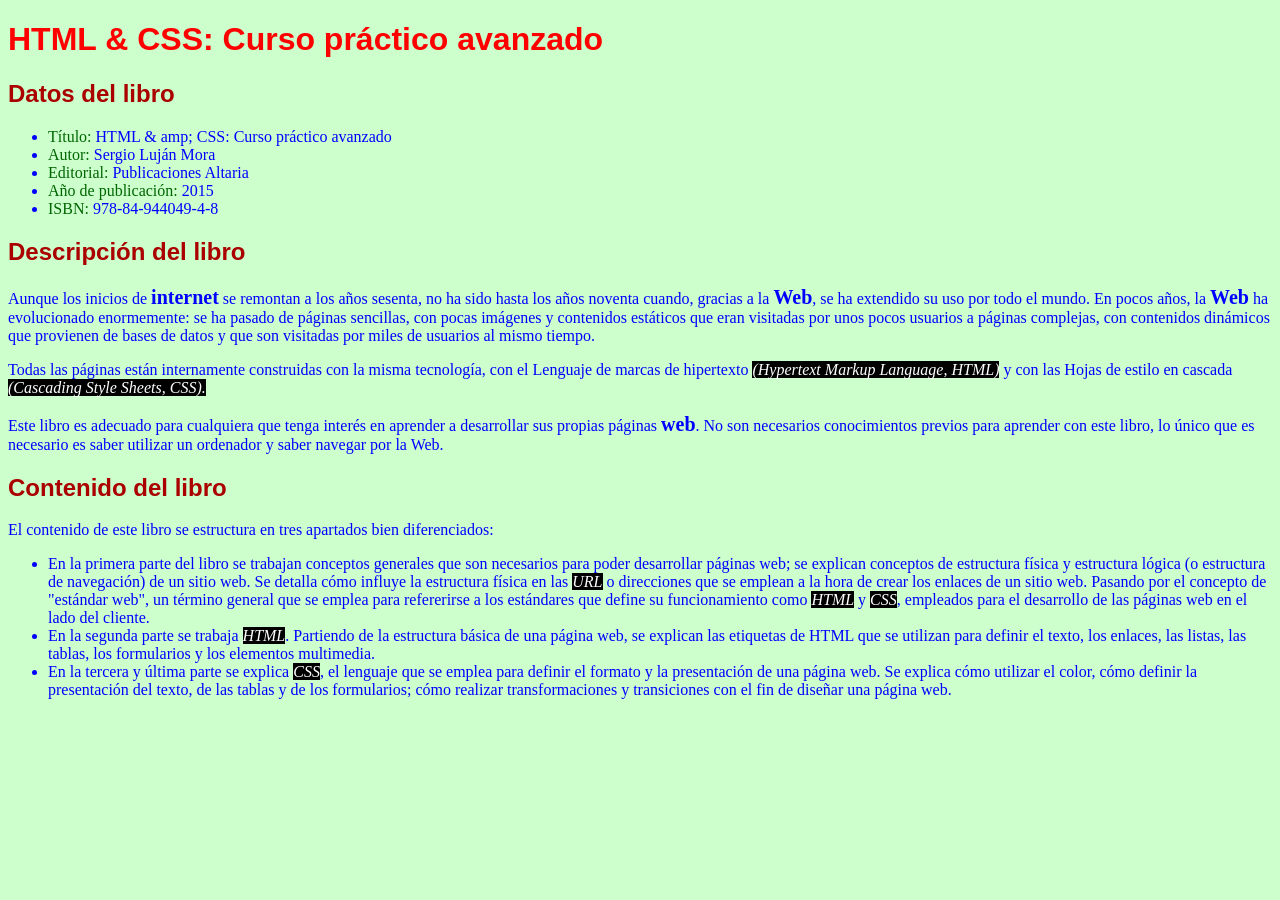
<file: ejercicio 1/index.html>
<!DOCTYPE html>
<html lang="en">
<head>
    <meta charset="UTF-8">
    <meta name="viewport" content="width=device-width, initial-scale=1.0">
    <title>Document</title>
    <link rel="stylesheet" href="style.css">

   <h1>HTML &amp; CSS: Curso práctico avanzado</h1>


<h2>Datos del libro</h2>


<ul>

<li> <span>Título:</span> HTML & amp; CSS: Curso práctico avanzado</li>
<li> <span>Autor:</span> Sergio Luján Mora</li>
<li><span>Editorial:</span> Publicaciones Altaria</li>
<li><span>Año de publicación:</span> 2015</li>
<li><span>ISBN:</span> 978-84-944049-4-8</li>
</ul>




<h2>Descripción del libro</h2>


<p>
Aunque los inicios de <span class="sub">internet</span> se remontan a los años sesenta, no ha sido hasta los años noventa cuando, gracias a la  <span class="sub">Web</span>, se ha extendido su uso por todo el mundo. En pocos años, la <span class="sub">Web</span> ha evolucionado enormemente: se ha pasado de páginas sencillas, con pocas imágenes y contenidos estáticos que eran visitadas por unos pocos usuarios a páginas complejas, con contenidos dinámicos que provienen de bases de datos y que son visitadas por miles de usuarios al mismo tiempo.
</p>


<p>
Todas las páginas están internamente construidas con la misma tecnología, con el Lenguaje de marcas de hipertexto <span class="negrilla">(Hypertext Markup Language, HTML)</span> y con las Hojas de estilo en cascada <span class="negrilla">(Cascading Style Sheets, CSS).</span>
</p>


<p>
Este libro es adecuado para cualquiera que tenga interés en aprender a desarrollar sus propias páginas <span class="sub">web</span>. No son necesarios conocimientos previos para aprender con este libro, lo único que es necesario es saber utilizar un ordenador y saber navegar por la Web.
</p>




<h2>Contenido del libro</h2>


<p>
El contenido de este libro se estructura en tres apartados bien diferenciados:
</p>


<ul>
<li>En la primera parte del libro se trabajan conceptos generales que son necesarios para poder desarrollar páginas web; se explican conceptos de estructura física y estructura lógica (o estructura de navegación) de un sitio web. Se detalla cómo influye la estructura física en las <span class="negrilla">URL</span> o direcciones que se emplean a la hora de crear los enlaces de un sitio web. Pasando por el concepto de "estándar web", un término general que se emplea para refererirse a los estándares que define su funcionamiento como <span class="negrilla">HTML</span> y <span class="negrilla">CSS</span>, empleados para el desarrollo de las páginas web en el lado del cliente.</li>


<li>En la segunda parte se trabaja <span class="negrilla">HTML</span>. Partiendo de la estructura básica de una página web, se explican las etiquetas de HTML que se utilizan para definir el texto, los enlaces, las listas, las tablas, los formularios y los elementos multimedia.</li>


<li>En la tercera y última parte se explica <span class="negrilla">CSS</span>, el lenguaje que se emplea para definir el formato y la presentación de una página web. Se explica cómo utilizar el color, cómo definir la presentación del texto, de las tablas y de los formularios; cómo realizar transformaciones y transiciones con el fin de diseñar una página web.</li>
</ul>


    
</head>
</body>
</html>
</file>
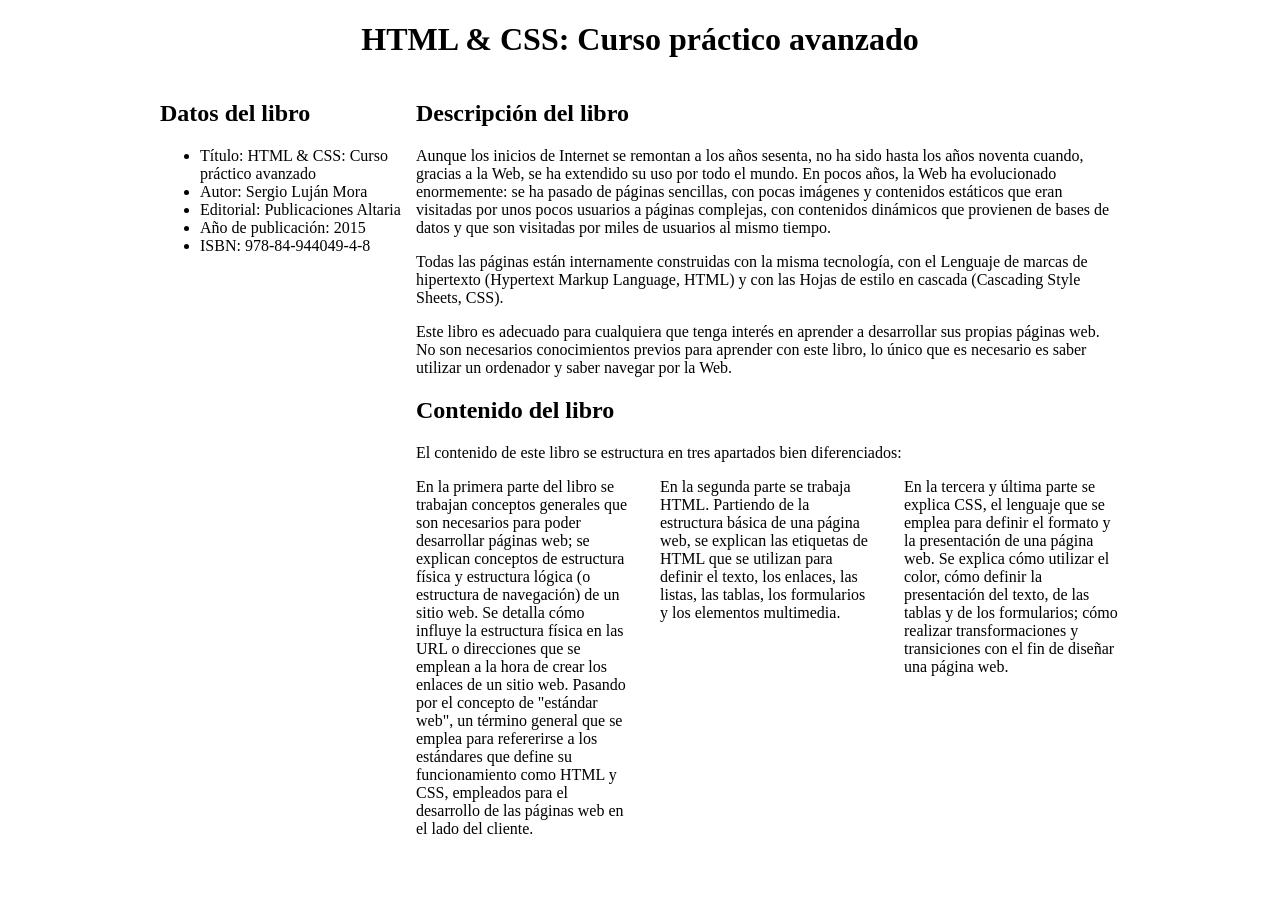
<file: ejercicio 10/index.html>
<!DOCTYPE html>
<html>
<head>
<meta charset="utf-8" />
<title>HTML &amp; CSS: Curso práctico avanzado</title>
<link rel="stylesheet" href="styles.css">
</head>
<body>

<div id="contenedor">
    <h1>HTML &amp; CSS: Curso práctico avanzado</h1>
    
    <!-- Columna izquierda (16em) -->
    <div id="columna-izquierda">
        <h2>Datos del libro</h2>
        <ul>
            <li>Título: HTML &amp; CSS: Curso práctico avanzado</li>
            <li>Autor: Sergio Luján Mora</li>
            <li>Editorial: Publicaciones Altaria</li>
            <li>Año de publicación: 2015</li>
            <li>ISBN: 978-84-944049-4-8</li>
        </ul>
    </div>
    
    <!-- Columna derecha (44em) -->
    <div id="columna-derecha">
        <h2>Descripción del libro</h2>
        <p>
        Aunque los inicios de Internet se remontan a los años sesenta, no ha sido hasta los años noventa cuando, gracias a la Web, se ha extendido su uso por todo el mundo. En pocos años, la Web ha evolucionado enormemente: se ha pasado de páginas sencillas, con pocas imágenes y contenidos estáticos que eran visitadas por unos pocos usuarios a páginas complejas, con contenidos dinámicos que provienen de bases de datos y que son visitadas por miles de usuarios al mismo tiempo.
        </p>
        <p>
        Todas las páginas están internamente construidas con la misma tecnología, con el Lenguaje de marcas de hipertexto (Hypertext Markup Language, HTML) y con las Hojas de estilo en cascada (Cascading Style Sheets, CSS).
        </p>
        <p>
        Este libro es adecuado para cualquiera que tenga interés en aprender a desarrollar sus propias páginas web. No son necesarios conocimientos previos para aprender con este libro, lo único que es necesario es saber utilizar un ordenador y saber navegar por la Web.
        </p>

        <h2>Contenido del libro</h2>
        <p>
        El contenido de este libro se estructura en tres apartados bien diferenciados:
        </p>
        <ul id="lista-contenido">
            <li>En la primera parte del libro se trabajan conceptos generales que son necesarios para poder desarrollar páginas web; se explican conceptos de estructura física y estructura lógica (o estructura de navegación) de un sitio web. Se detalla cómo influye la estructura física en las URL o direcciones que se emplean a la hora de crear los enlaces de un sitio web. Pasando por el concepto de "estándar web", un término general que se emplea para refererirse a los estándares que define su funcionamiento como HTML y CSS, empleados para el desarrollo de las páginas web en el lado del cliente.</li>
            <li>En la segunda parte se trabaja HTML. Partiendo de la estructura básica de una página web, se explican las etiquetas de HTML que se utilizan para definir el texto, los enlaces, las listas, las tablas, los formularios y los elementos multimedia.</li>
            <li>En la tercera y última parte se explica CSS, el lenguaje que se emplea para definir el formato y la presentación de una página web. Se explica cómo utilizar el color, cómo definir la presentación del texto, de las tablas y de los formularios; cómo realizar transformaciones y transiciones con el fin de diseñar una página web.</li>
        </ul>
    </div>
    
    <!-- Limpiador de flotados -->
    <div class="limpiar"></div>
</div>

</body>
</html>
</file>
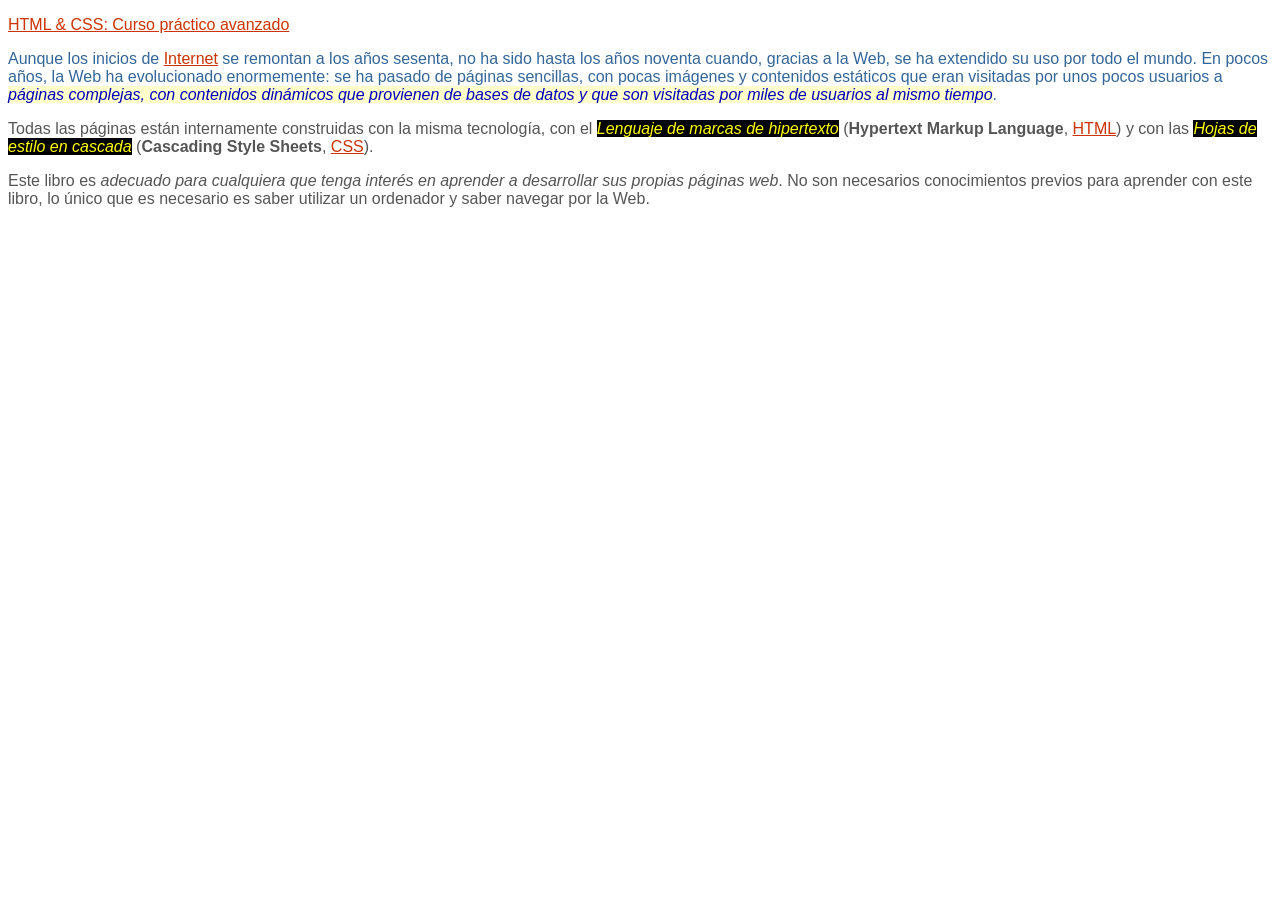
<file: ejercicio 2/index.html>
<!DOCTYPE html>
<html lang="es">
<head>
    <meta charset="UTF-8">
    <meta name="viewport" content="width=device-width, initial-scale=1.0">
    <title>Ejercicio de selectores</title>
    <!-- Enlace a tu archivo CSS externo -->
    <link rel="stylesheet" href="style.css">
</head>
<body>

<div id="primero">
  <p>
    <a href="http://publicacionesaltaria.com/es/tienda/112-html-css-curso-practico.html">HTML &amp; CSS: Curso práctico avanzado</a>
  </p>
  <p>
    Aunque los inicios de <a href="https://es.wikipedia.org/wiki/Internet">Internet</a> se remontan a los años sesenta, no ha sido hasta los años noventa cuando, gracias a la Web, se ha extendido su uso por todo el mundo. En pocos años, la Web ha evolucionado enormemente: se ha pasado de páginas sencillas, con pocas imágenes y contenidos estáticos que eran visitadas por unos pocos usuarios a <em>páginas complejas, con contenidos dinámicos que provienen de bases de datos y que son visitadas por miles de usuarios al mismo tiempo</em>.
  </p>
</div>

<div id="segundo" class="normal">
  <p>
    Todas las páginas están internamente construidas con la misma tecnología, con el <em class="especial">Lenguaje de marcas de hipertexto</em> (<span>Hypertext Markup Language</span>, <a href="https://es.wikipedia.org/wiki/HTML">HTML</a>) y con las <em class="especial">Hojas de estilo en cascada</em> (<span>Cascading Style Sheets</span>, <a href="https://es.wikipedia.org/wiki/CSS">CSS</a>).
  </p>
  <p>
    Este libro es <em>adecuado para cualquiera que tenga interés en aprender a desarrollar sus propias páginas web</em>. No son necesarios conocimientos previos para aprender con este libro, lo único que es necesario es saber utilizar un ordenador y saber navegar por la Web.
  </p>
</div>

</body>
</html>
</file>
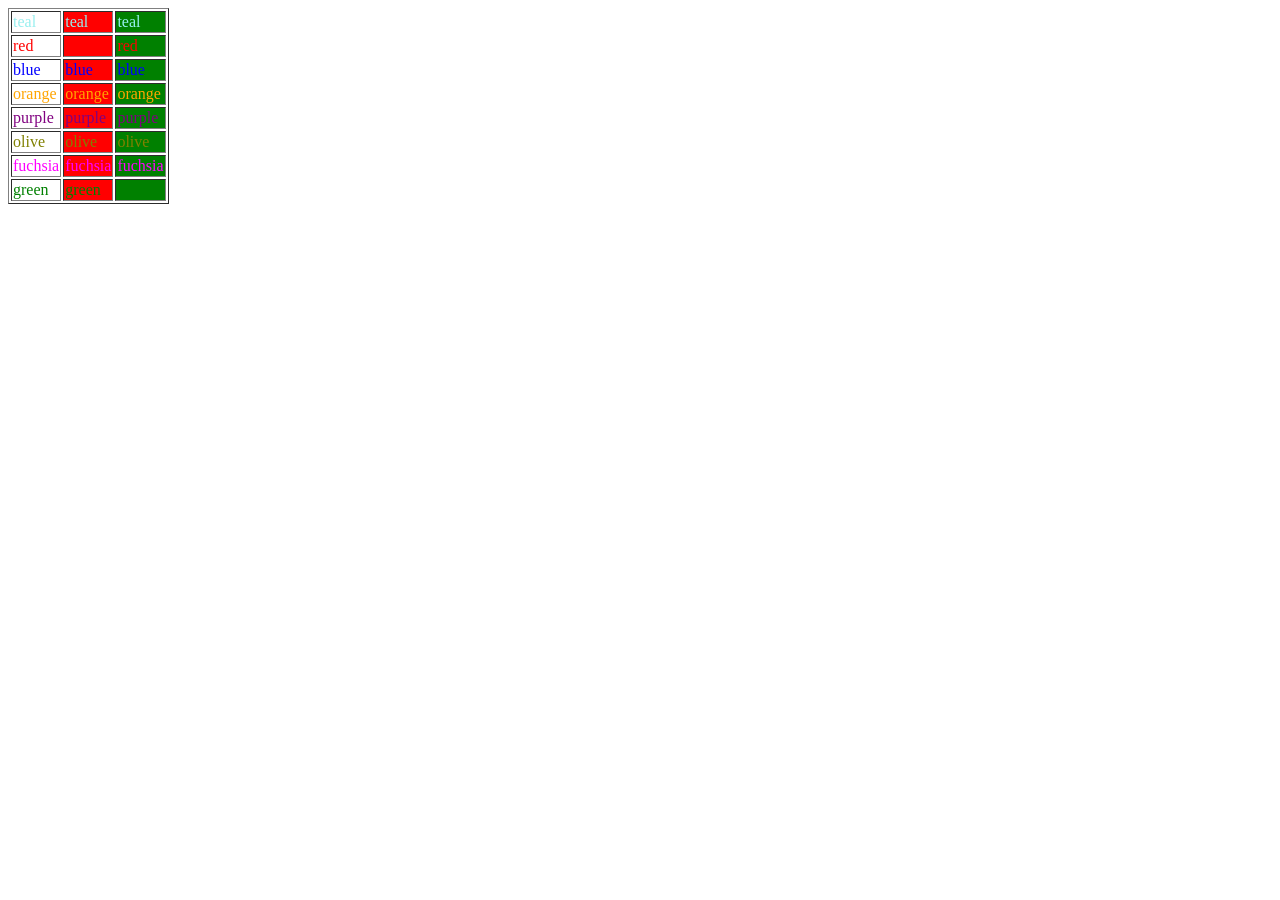
<file: ejercicio 3/index.html>
<!DOCTYPE html>
<html>
<head>
<meta charset="utf-8" />
<title>Ejercicio de selectores</title>
<link rel="stylesheet" href="style.css">
</head>
<body>

    

<table border="1">
<tr><td class="p  e" >teal</td><td class="w  e">teal</td><td class="r e">teal</td></tr>
<tr><td class="p  z">red</td><td class="w  z">red</td><td class="r z">red</td></tr>
<tr><td class="p  x">blue</td><td class="w  x">blue</td><td class="r x">blue</td></tr>
<tr><td class="p  o">orange</td><td class="w  o">orange</td><td class="r o">orange</td></tr>
<tr><td class="p  t">purple</td><td class="w  t">purple</td><td class="r t">purple</td></tr>
<tr><td class="p  l">olive</td><td class="w l">olive</td><td class="r l">olive</td></tr>
<tr><td class="p  f">fuchsia</td><td class="w f">fuchsia</td><td class="r f">fuchsia</td></tr>
<tr><td class="p  v">green</td><td class="w v">green</td><td class="r  v">green</td></tr>
</table>

</head>
</body>
</html>
</file>
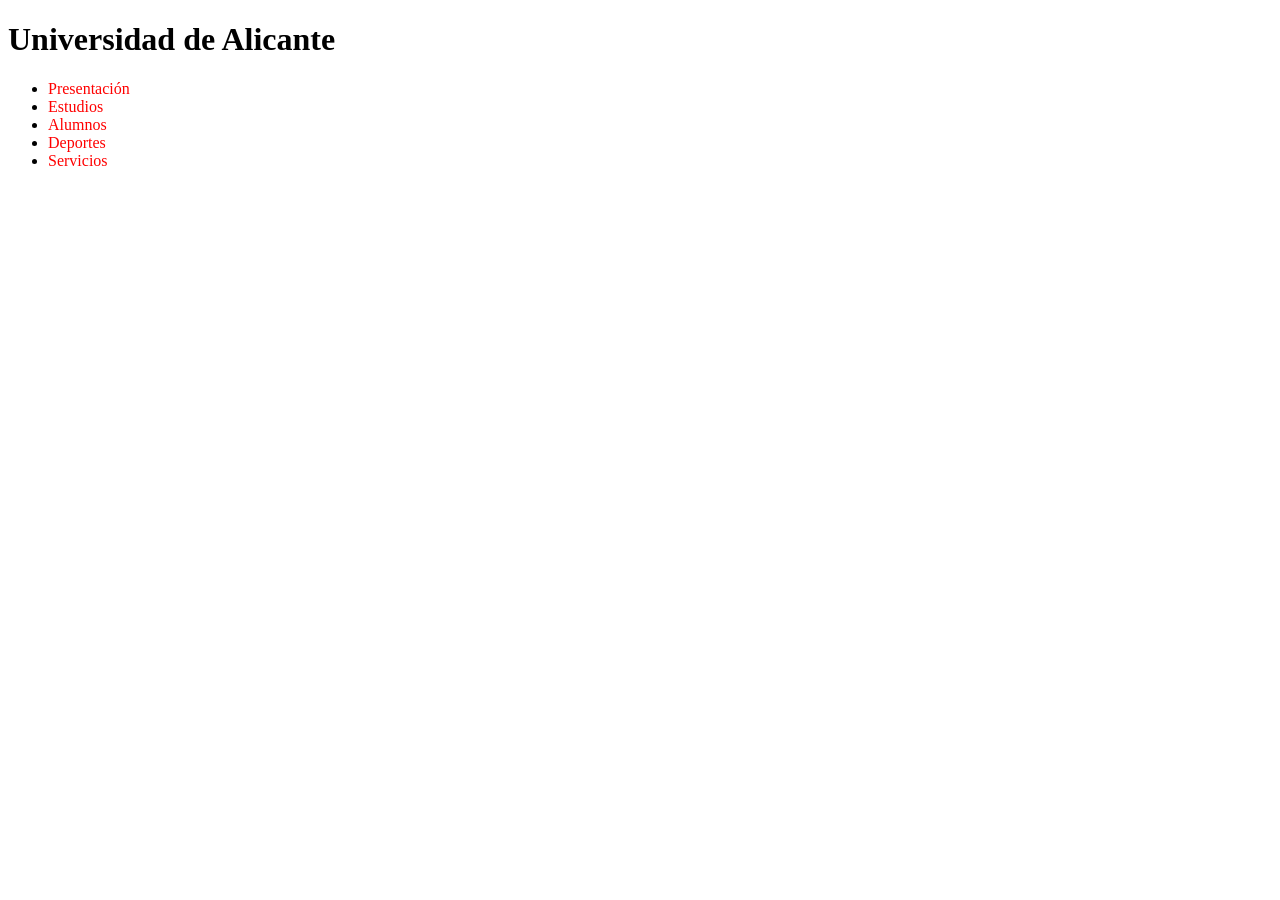
<file: ejercicio 4/index.html>
<!DOCTYPE html>
<html>
<head>
<meta charset="utf-8" />
<title>Ejercicio de selectores</title>
<link rel="stylesheet" href="styles.css">
</head>
<body>
<h1>Universidad de Alicante</h1>


<ul>
<li><a href="presentacion.html">Presentación</a></li>
<li><a href="estudios.html">Estudios</a></li>
<li><a href="alumnos.html">Alumnos</a></li>
<li><a href="deportes.html">Deportes</a></li>
<li><a href="servicios.html">Servicios</a></li>
</ul>
</body>
</html>
</file>
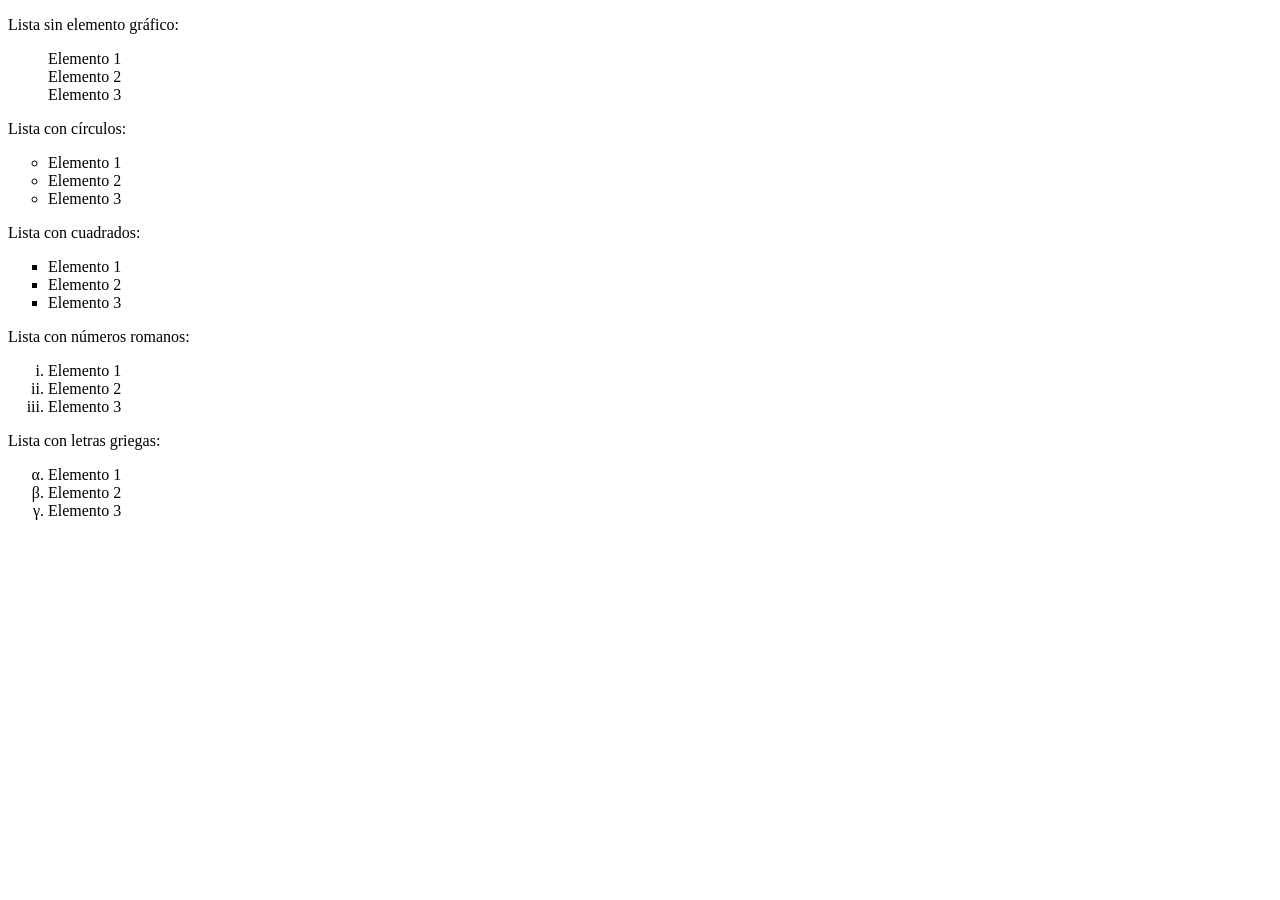
<file: ejercicio 5/index.html>
<!DOCTYPE html>
<html>
<head>
<meta charset="utf-8" />
<title>Ejemplo de listas</title>
<link rel="stylesheet" href="styles.css">
</head>
<body>
<p>Lista sin elemento gráfico:</p>
<ul class="sin-marca">
<li>Elemento 1</li>
<li>Elemento 2</li>
<li>Elemento 3</li>
</ul>

<p>Lista con círculos:</p>
<ul class="circulos">
<li>Elemento 1</li>
<li>Elemento 2</li>
<li>Elemento 3</li>
</ul>

<p>Lista con cuadrados:</p>
<ul class="cuadrados">
<li>Elemento 1</li>
<li>Elemento 2</li>
<li>Elemento 3</li>
</ul>

<p>Lista con números romanos:</p>
<ol class="romanos">
<li>Elemento 1</li>
<li>Elemento 2</li>
<li>Elemento 3</li>
</ol>

<p>Lista con letras griegas:</p>
<ol class="griegas">
<li>Elemento 1</li>
<li>Elemento 2</li>
<li>Elemento 3</li>
</ol>
</body>
</html>
</file>
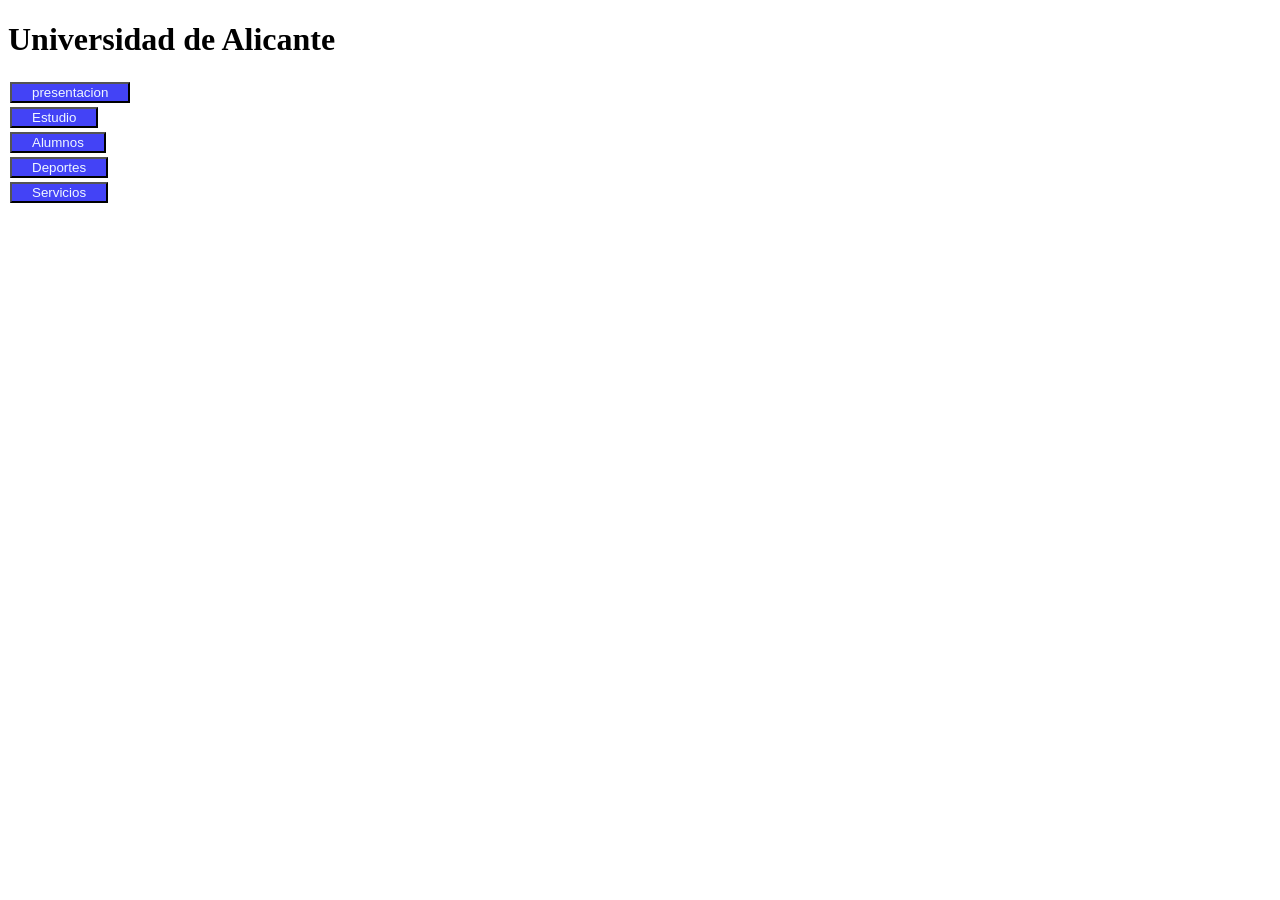
<file: ejercicio 6/index.html>
<!DOCTYPE html>
<html lang="en">
<head>
    <meta charset="UTF-8">
    <meta name="viewport" content="width=device-width, initial-scale=1.0">
    <title>Document</title>
    <link rel="stylesheet" href="style.css">
</head>
<body>
    <h1>Universidad de Alicante</h1>
    <button type="presentacion">presentacion</button> <br>
    <button type="Estudio">Estudio</button> <BR>
    <button type="Alumnos">Alumnos</button><BR>
    <button type="Deportes">Deportes</button><BR>
    <button type="Servicios">Servicios</button>

</body>
</html>
</file>
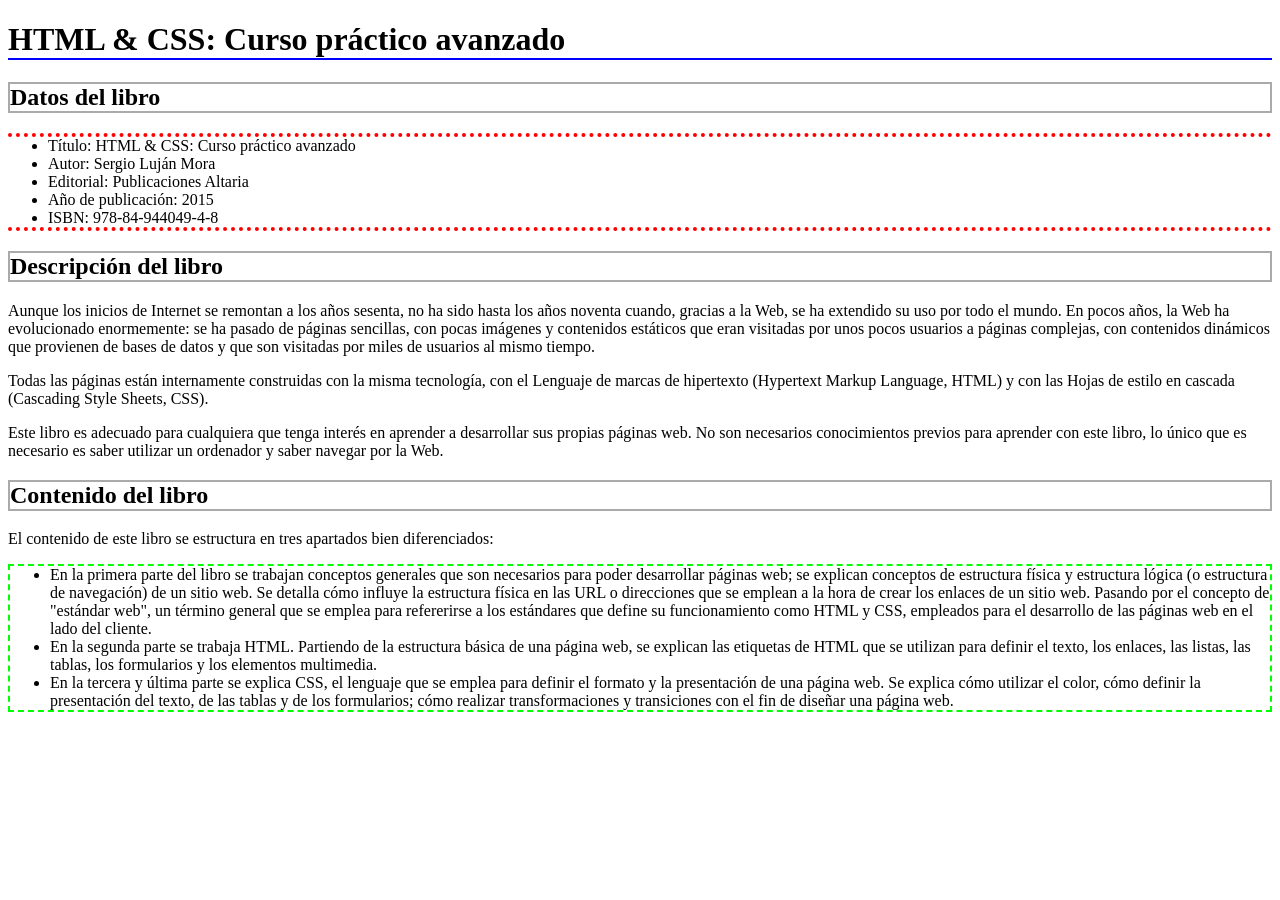
<file: ejercicio 7/index.html>
<!DOCTYPE html>
<html>
<head>
<meta charset="utf-8" />
<title>HTML &amp; CSS: Curso práctico avanzado</title>
<link rel="stylesheet" href="styles.css">
</head>
<body>
<h1>HTML &amp; CSS: Curso práctico avanzado</h1>


<h2>Datos del libro</h2>


<ul class="samuel"> 
<li>Título: HTML &amp; CSS: Curso práctico avanzado</li>
<li>Autor: Sergio Luján Mora</li>
<li>Editorial: Publicaciones Altaria</li>
<li>Año de publicación: 2015</li>
<li>ISBN: 978-84-944049-4-8</li>
</ul>




<h2>Descripción del libro</h2>


<p>
Aunque los inicios de Internet se remontan a los años sesenta, no ha sido hasta los años noventa cuando, gracias a la Web, se ha extendido su uso por todo el mundo. En pocos años, la Web ha evolucionado enormemente: se ha pasado de páginas sencillas, con pocas imágenes y contenidos estáticos que eran visitadas por unos pocos usuarios a páginas complejas, con contenidos dinámicos que provienen de bases de datos y que son visitadas por miles de usuarios al mismo tiempo.
</p>


<p>
Todas las páginas están internamente construidas con la misma tecnología, con el Lenguaje de marcas de hipertexto (Hypertext Markup Language, HTML) y con las Hojas de estilo en cascada (Cascading Style Sheets, CSS).
</p>


<p>
Este libro es adecuado para cualquiera que tenga interés en aprender a desarrollar sus propias páginas web. No son necesarios conocimientos previos para aprender con este libro, lo único que es necesario es saber utilizar un ordenador y saber navegar por la Web.
</p>




<h2>Contenido del libro</h2>


<p>
El contenido de este libro se estructura en tres apartados bien diferenciados:
</p>


<ul class="rivas">
<li>En la primera parte del libro se trabajan conceptos generales que son necesarios para poder desarrollar páginas web; se explican conceptos de estructura física y estructura lógica (o estructura de navegación) de un sitio web. Se detalla cómo influye la estructura física en las URL o direcciones que se emplean a la hora de crear los enlaces de un sitio web. Pasando por el concepto de "estándar web", un término general que se emplea para refererirse a los estándares que define su funcionamiento como HTML y CSS, empleados para el desarrollo de las páginas web en el lado del cliente.</li>

<li>En la segunda parte se trabaja HTML. Partiendo de la estructura básica de una página web, se explican las etiquetas de HTML que se utilizan para definir el texto, los enlaces, las listas, las tablas, los formularios y los elementos multimedia.</li>

<li>En la tercera y última parte se explica CSS, el lenguaje que se emplea para definir el formato y la presentación de una página web. Se explica cómo utilizar el color, cómo definir la presentación del texto, de las tablas y de los formularios; cómo realizar transformaciones y transiciones con el fin de diseñar una página web.</li>
</ul>
</body>
</html>
</file>
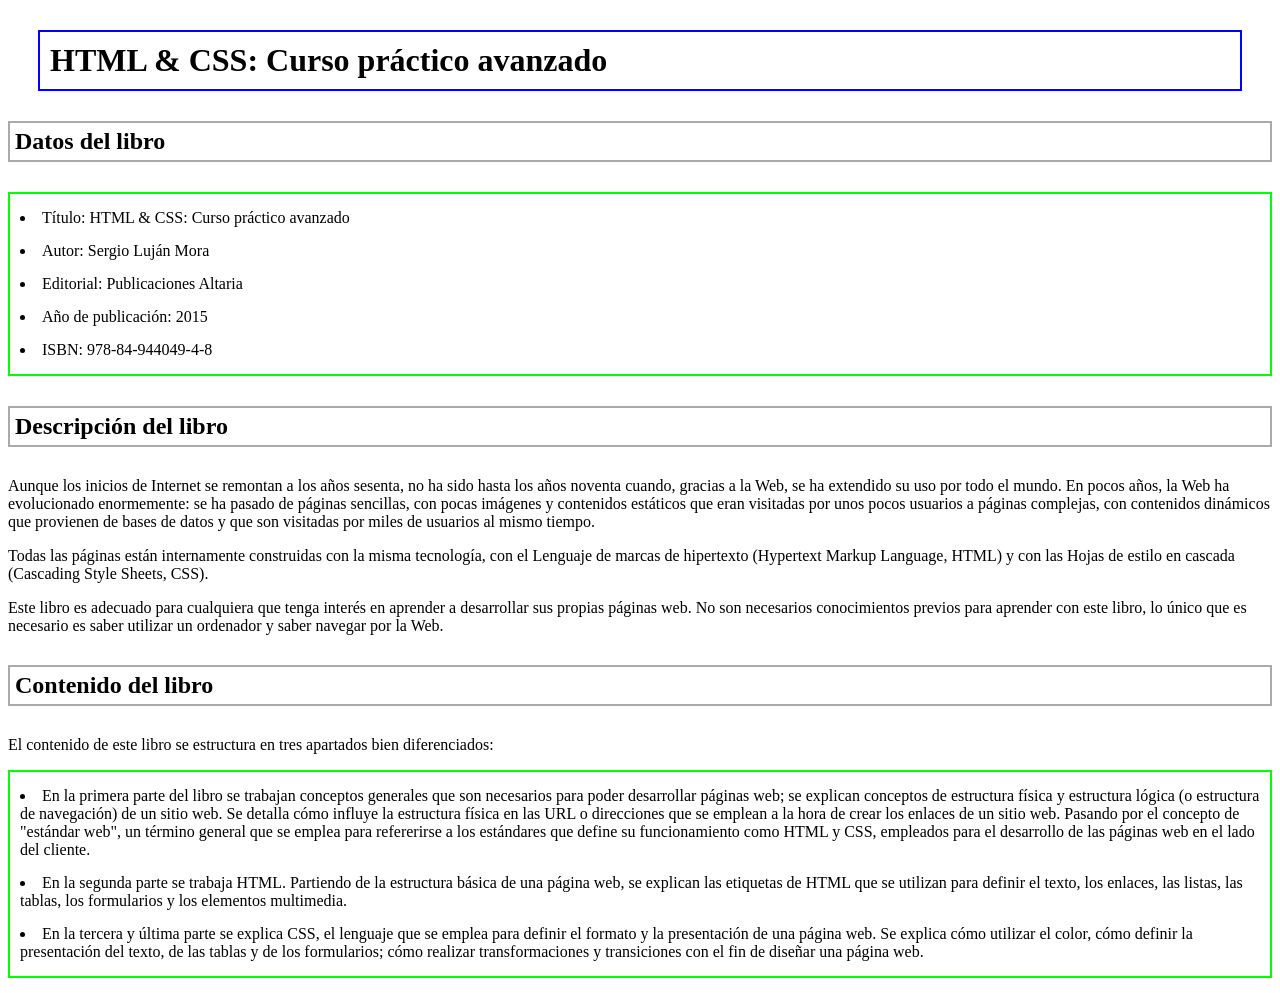
<file: ejercicio 8/index.html>
<!DOCTYPE html>
<html>
<head>
<meta charset="utf-8" />
<title>HTML &amp; CSS: Curso práctico avanzado</title>
<link rel="stylesheet" href="styles.css">
</head>
<body>
<h1>HTML &amp; CSS: Curso práctico avanzado</h1>

<h2>Datos del libro</h2>

<ul>
<li>Título: HTML &amp; CSS: Curso práctico avanzado</li>
<li>Autor: Sergio Luján Mora</li>
<li>Editorial: Publicaciones Altaria</li>
<li>Año de publicación: 2015</li>
<li>ISBN: 978-84-944049-4-8</li>
</ul>

<h2>Descripción del libro</h2>

<p>
Aunque los inicios de Internet se remontan a los años sesenta, no ha sido hasta los años noventa cuando, gracias a la Web, se ha extendido su uso por todo el mundo. En pocos años, la Web ha evolucionado enormemente: se ha pasado de páginas sencillas, con pocas imágenes y contenidos estáticos que eran visitadas por unos pocos usuarios a páginas complejas, con contenidos dinámicos que provienen de bases de datos y que son visitadas por miles de usuarios al mismo tiempo.
</p>

<p>
Todas las páginas están internamente construidas con la misma tecnología, con el Lenguaje de marcas de hipertexto (Hypertext Markup Language, HTML) y con las Hojas de estilo en cascada (Cascading Style Sheets, CSS).
</p>

<p>
Este libro es adecuado para cualquiera que tenga interés en aprender a desarrollar sus propias páginas web. No son necesarios conocimientos previos para aprender con este libro, lo único que es necesario es saber utilizar un ordenador y saber navegar por la Web.
</p>

<h2>Contenido del libro</h2>

<p>
El contenido de este libro se estructura en tres apartados bien diferenciados:
</p>

<ul>
<li>En la primera parte del libro se trabajan conceptos generales que son necesarios para poder desarrollar páginas web; se explican conceptos de estructura física y estructura lógica (o estructura de navegación) de un sitio web. Se detalla cómo influye la estructura física en las URL o direcciones que se emplean a la hora de crear los enlaces de un sitio web. Pasando por el concepto de "estándar web", un término general que se emplea para refererirse a los estándares que define su funcionamiento como HTML y CSS, empleados para el desarrollo de las páginas web en el lado del cliente.</li>

<li>En la segunda parte se trabaja HTML. Partiendo de la estructura básica de una página web, se explican las etiquetas de HTML que se utilizan para definir el texto, los enlaces, las listas, las tablas, los formularios y los elementos multimedia.</li>

<li>En la tercera y última parte se explica CSS, el lenguaje que se emplea para definir el formato y la presentación de una página web. Se explica cómo utilizar el color, cómo definir la presentación del texto, de las tablas y de los formularios; cómo realizar transformaciones y transiciones con el fin de diseñar una página web.</li>
</ul>
</body>
</html>
</file>
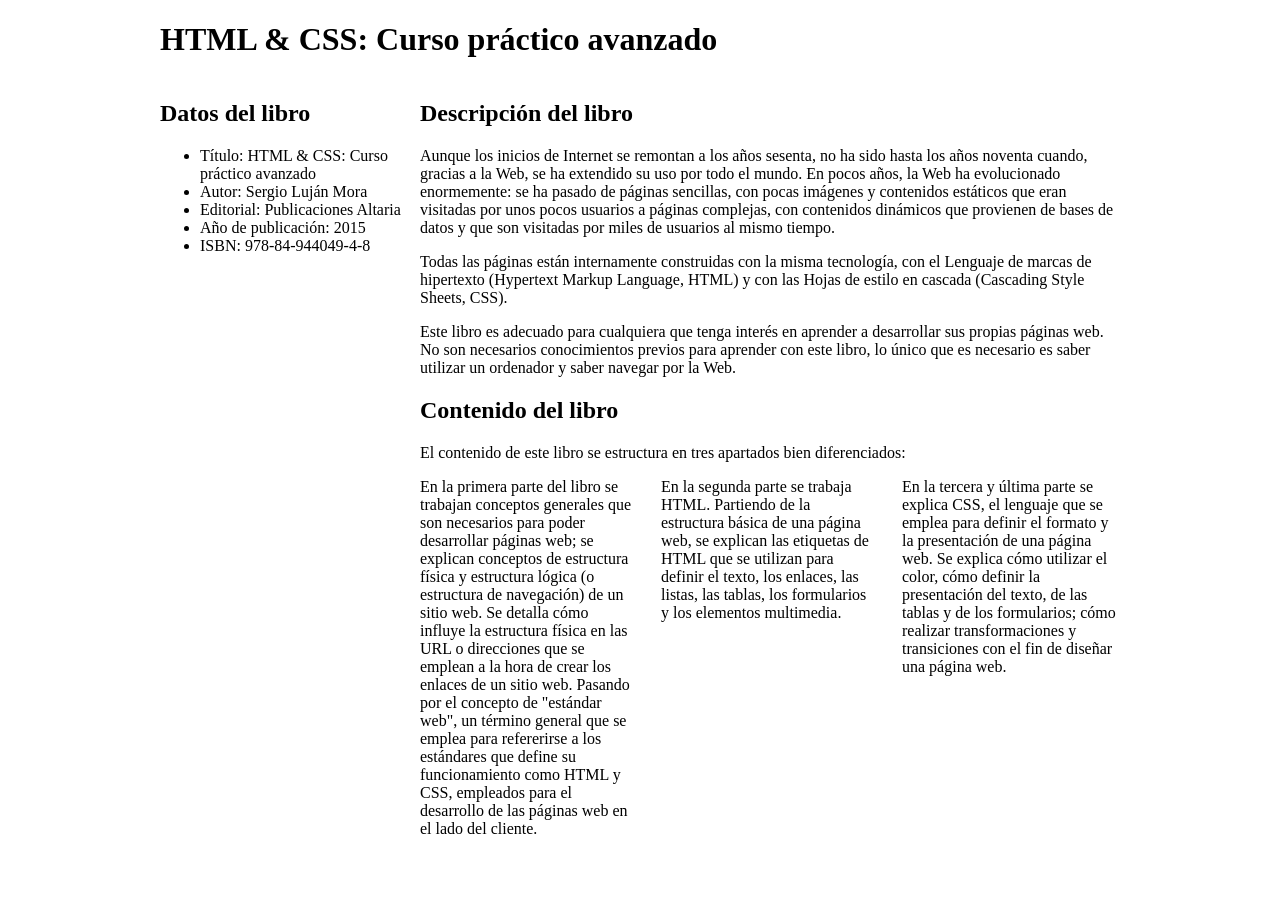
<file: ejercicio 9/index.html>
<!DOCTYPE html>
<html>
<head>
<meta charset="utf-8" />
<title>HTML &amp; CSS: Curso práctico avanzado</title>
<link rel="stylesheet" href="styles.css">
</head>
<body>

<div id="contenedor">
    <h1>HTML &amp; CSS: Curso práctico avanzado</h1>
    
    <!-- Columna izquierda (260px) -->
    <div id="columna-izquierda">
        <h2>Datos del libro</h2>
        <ul>
            <li>Título: HTML &amp; CSS: Curso práctico avanzado</li>
            <li>Autor: Sergio Luján Mora</li>
            <li>Editorial: Publicaciones Altaria</li>
            <li>Año de publicación: 2015</li>
            <li>ISBN: 978-84-944049-4-8</li>
        </ul>
    </div>
    
    <!-- Columna derecha (700px) -->
    <div id="columna-derecha">
        <h2>Descripción del libro</h2>
        <p>
        Aunque los inicios de Internet se remontan a los años sesenta, no ha sido hasta los años noventa cuando, gracias a la Web, se ha extendido su uso por todo el mundo. En pocos años, la Web ha evolucionado enormemente: se ha pasado de páginas sencillas, con pocas imágenes y contenidos estáticos que eran visitadas por unos pocos usuarios a páginas complejas, con contenidos dinámicos que provienen de bases de datos y que son visitadas por miles de usuarios al mismo tiempo.
        </p>
        <p>
        Todas las páginas están internamente construidas con la misma tecnología, con el Lenguaje de marcas de hipertexto (Hypertext Markup Language, HTML) y con las Hojas de estilo en cascada (Cascading Style Sheets, CSS).
        </p>
        <p>
        Este libro es adecuado para cualquiera que tenga interés en aprender a desarrollar sus propias páginas web. No son necesarios conocimientos previos para aprender con este libro, lo único que es necesario es saber utilizar un ordenador y saber navegar por la Web.
        </p>

        <h2>Contenido del libro</h2>
        <p>
        El contenido de este libro se estructura en tres apartados bien diferenciados:
        </p>
        <ul id="lista-contenido">
            <li>En la primera parte del libro se trabajan conceptos generales que son necesarios para poder desarrollar páginas web; se explican conceptos de estructura física y estructura lógica (o estructura de navegación) de un sitio web. Se detalla cómo influye la estructura física en las URL o direcciones que se emplean a la hora de crear los enlaces de un sitio web. Pasando por el concepto de "estándar web", un término general que se emplea para refererirse a los estándares que define su funcionamiento como HTML y CSS, empleados para el desarrollo de las páginas web en el lado del cliente.</li>
            <li>En la segunda parte se trabaja HTML. Partiendo de la estructura básica de una página web, se explican las etiquetas de HTML que se utilizan para definir el texto, los enlaces, las listas, las tablas, los formularios y los elementos multimedia.</li>
            <li>En la tercera y última parte se explica CSS, el lenguaje que se emplea para definir el formato y la presentación de una página web. Se explica cómo utilizar el color, cómo definir la presentación del texto, de las tablas y de los formularios; cómo realizar transformaciones y transiciones con el fin de diseñar una página web.</li>
        </ul>
    </div>
    
    <!-- Limpiador de flotados -->
    <div class="limpiar"></div>
</div>

</body>
</html>
</file>
<file: ejercicio 1/style.css>
body{
    background-color: #cfc;
    
}
h1 {
    color: #f00;
    font-size: 32px;
  font-family: Verdana, Calibri, sans-serif;
}
p {
    color: #00f;
    font-size: 16px;
   font-family: Georgia, Cambria, serif;
}
ul{
    color: #00f;
}
h2{
    font-size: 24px;
    color: #a00;
   font-family: Verdana, Calibri, sans-serif;
}
span{
    color: #060;
}
.sub{
    font-weight: bold;
    color: #00f;
    font-size: 20px;
}
.negrilla{
    background-color: #000;
    color: #fff;
    font-style:italic;
}
</file>
<file: ejercicio 10/styles.css>
#contenedor {
    width: 60em;
    margin: 0 auto;
}
h1 {
    text-align: center;
}
#columna-izquierda {
    width: 16em;
    float: left;
}
#columna-derecha {
    width: 44em;
    float: right;
}
#lista-contenido {
    list-style-type: none; 
    padding: 0;
}
#lista-contenido li {
    float: left;
    width: 13.5em;         
    margin-right: 1.75em;  
}
#lista-contenido li:last-child {
    margin-right: 0;
}
.limpiar {
    clear: both;
    }
</file>
<file: ejercicio 2/style.css>
* {
  font-size: 16px;
  font-family: Arial, Helvetica, sans-serif;
}
p {
  color: #555;
}
#primero p {
  color: #369;
}
a {
  color: #C30;
}
#primero em {
  color: #0000BB;
  background-color: #FFFFCC;
}
em.especial {
  color: #FFFF00;
  background: #000000;
}
.normal span {
  font-weight: bold;
}
</file>
<file: ejercicio 3/style.css>
.w{
 background-color: red;
}
.r{
    background-color: green;
}
.p{
    background-color: white;
}
.e{
    color: rgb(152, 239, 239);
}
.z{
    color: red;
}
.x{
    color: blue;
}
.o{
    color: orange;
}
.t{
    color: purple;
}
.l{
    color: olive;
}
.v{
    color: green;
}
.f{
    color: fuchsia;
}
</file>
<file: ejercicio 4/styles.css>
a:link{
    color: red;
    text-decoration: none;
}
a:visited{
    color: darkgreen;
    text-decoration: none;
}
a:focus{
    color: blue;
    text-decoration: underline;
}
a:hover{
    color: white;
    background-color: red;
    text-decoration: underline;
}
a:active{
    color: orange;
    text-decoration: none;
}
</file>
<file: ejercicio 5/styles.css>
.sin-marca{
list-style-type: none;
}
.circulos{
    list-style-type: circle;
}
.cuadrados{
    list-style-type: square;
}
.romanos{
    list-style-type: lower-roman;
}
.griegas{
    list-style-type: lower-greek;
}
</file>
<file: ejercicio 6/style.css>
button{
    background-color: rgb(67, 67, 246);
    color: aliceblue;
    padding-left :20px;
    padding-right: 20px;
    margin: 2px;
}
button:HOVER{
    background-color: rgb(32, 3, 196);
    text-decoration: underline;text-decoration: none;
    
}
</file>
<file: ejercicio 7/styles.css>
h1{
    border-bottom: 2px solid #00f;
}
h2{
    border: 2px solid #aaa;
}
.samuel{
    border-top: 4px dotted #F00;
    border-bottom: 4px dotted #F00;
}
.rivas{
    border: 2px dashed #0f0;
}
</file>
<file: ejercicio 8/styles.css>
h1{
    border: 2px solid #00f;
    padding: 10px;
    margin: 30px;
}
h2{
    border: 2px solid #aaa;
    padding: 5px;
    margin: 30px 0;
}
ul{
    border: 2px solid #0f0;
    padding-left: 10px;
    padding-right: 10px;
    margin: 15px 0;
    list-style-position: inside;
}
li{
    margin: 15px 0;
}
</file>
<file: ejercicio 9/styles.css>
#contenedor {
    width: 960px;
    margin: 0 auto;
}
#columna-izquierda {
    width: 260px;
    float: left;
}
#columna-derecha {
    width: 700px;
    float: right;
}
#lista-contenido {
    list-style-type: none; 
    padding: 0;
}
#lista-contenido li {
    float: left;
    width: 216px;          
    margin-right: 25px;    
}

#lista-contenido li:last-child {
    margin-right: 0;
}
.limpiar {
    clear: both;
}
</file>
